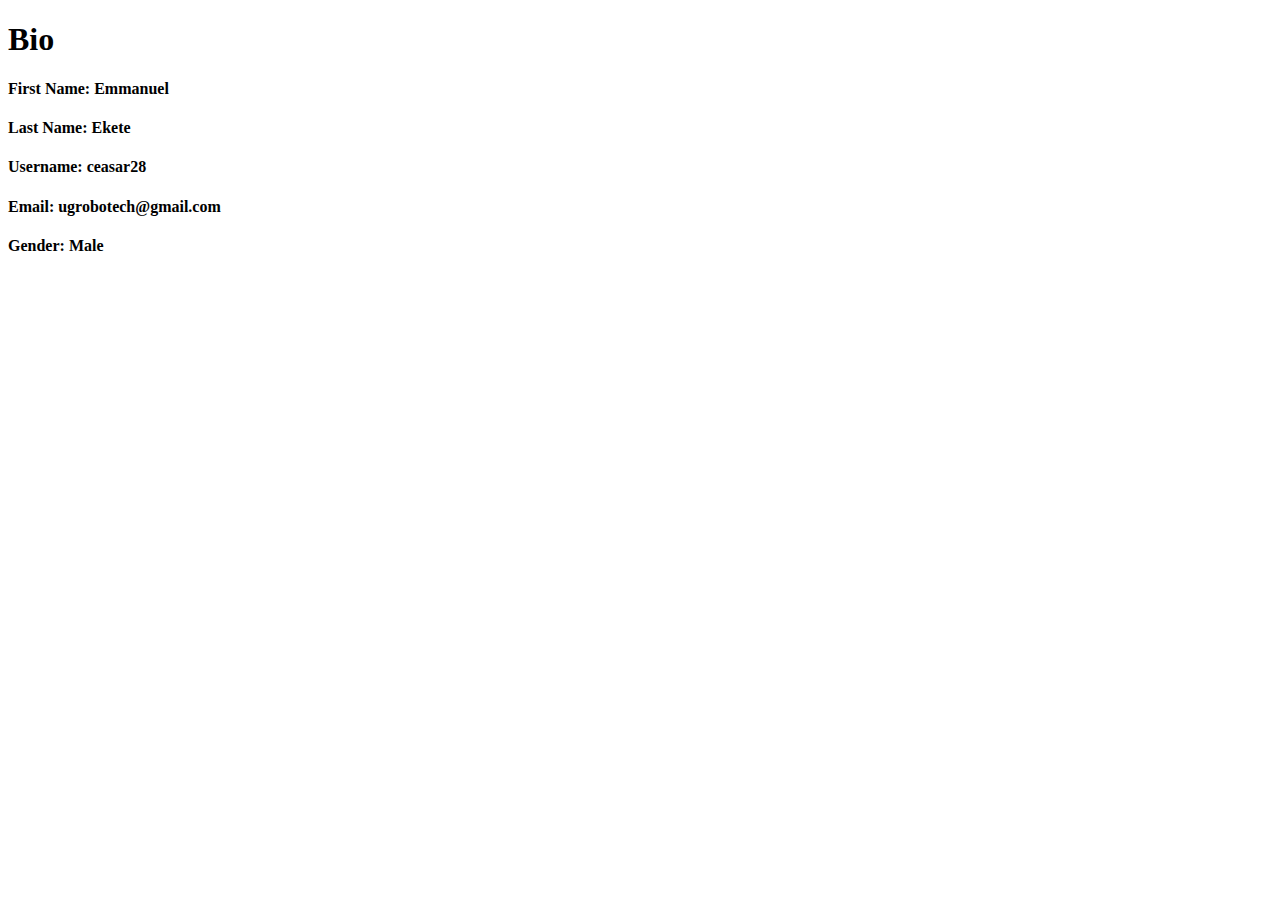
<file: Week 5 - http-server/index.html>
<!DOCTYPE html>
<html lang="en">

<head>
    <meta charset="UTF-8">
    <meta http-equiv="X-UA-Compatible" content="IE=edge">
    <meta name="viewport" content="width=device-width, initial-scale=1.0">
    <title>My bio</title>
</head>

<body>
    <h1> Bio</h1>
    <div>
        <h4>First Name: Emmanuel</h4>
        <h4>Last Name: Ekete</h4>
        <h4>Username: ceasar28</h4>
        <h4>Email: ugrobotech@gmail.com</h4>
        <h4>Gender: Male</h4>
    </div>
</body>

</html>
</file>
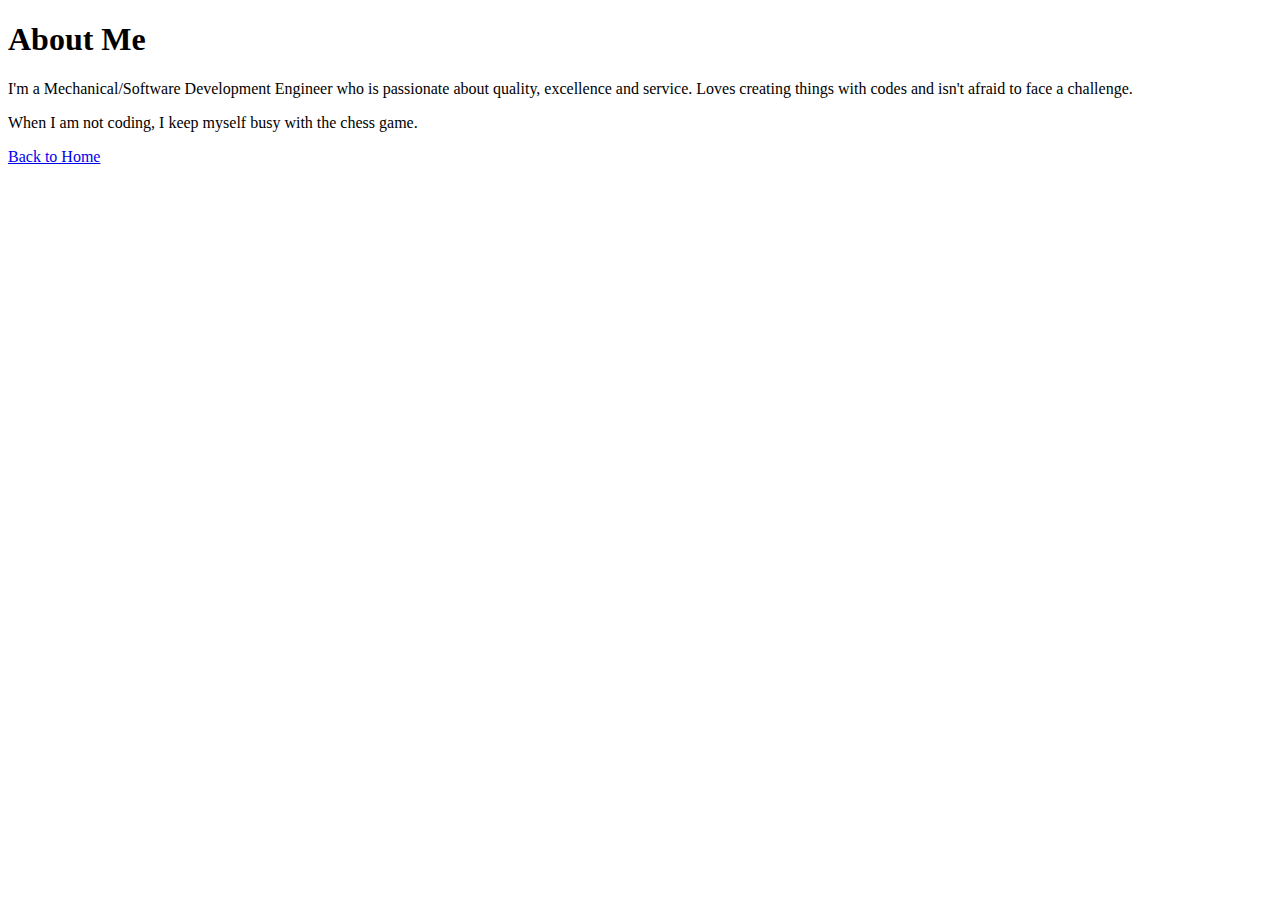
<file: Week 5 - http-server/about.html>
<!DOCTYPE html>
<html lang="en">

<head>
    <meta charset="UTF-8">
    <meta http-equiv="X-UA-Compatible" content="IE=edge">
    <meta name="viewport" content="width=device-width, initial-scale=1.0">
    <title>About me</title>
</head>

<body>
    <h1>About Me</h1>
    <div>
        <p>I'm a Mechanical/Software Development Engineer who is passionate about quality, excellence and service. Loves
            creating things with codes and isn't afraid to face a challenge.</p>
        <p>When I am not coding, I keep myself busy with the chess game.</p>
    </div>

    <div>
        <a href="/home">Back to Home</a>
    </div>
</body>

</html>
</file>
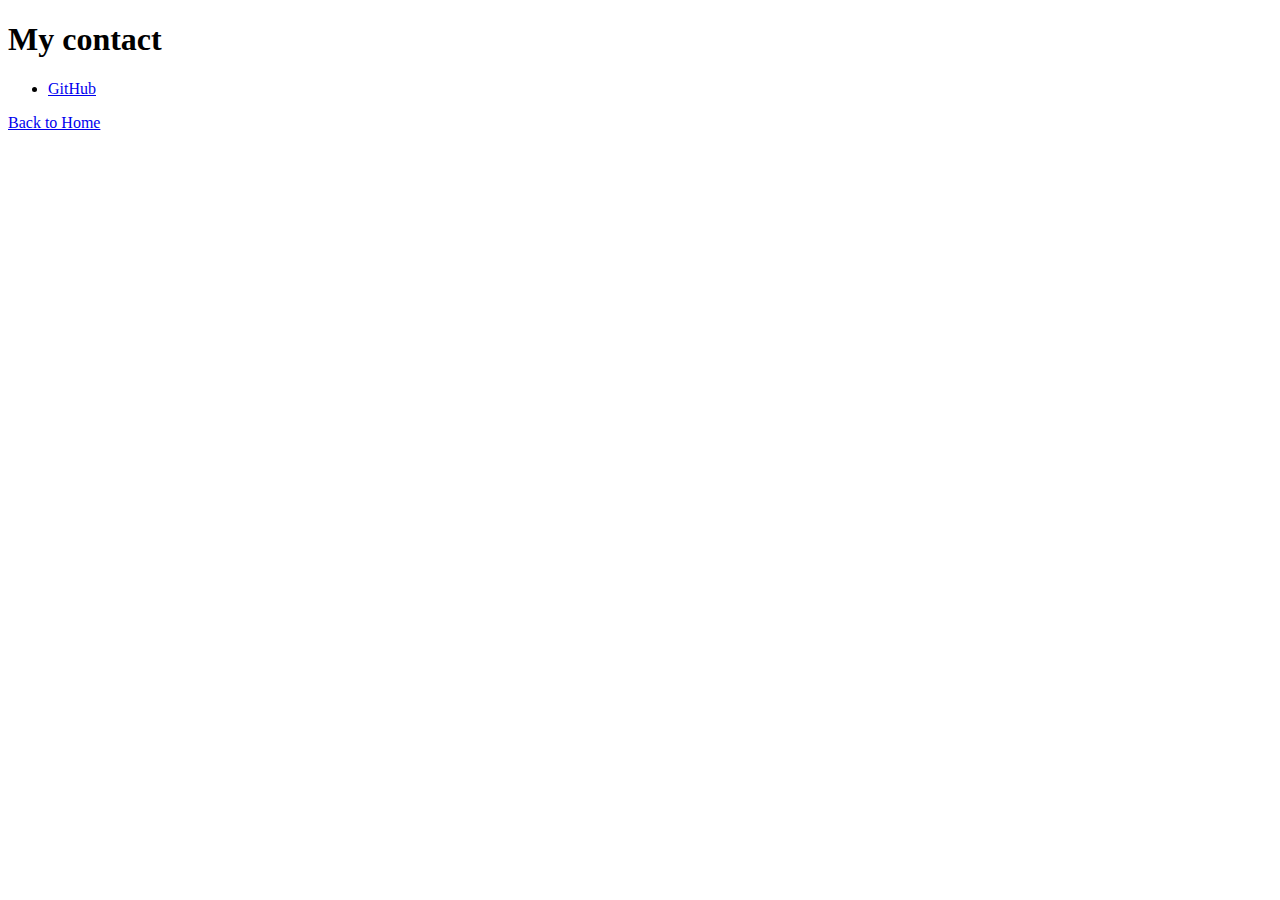
<file: Week 5 - http-server/contact.html>
<!DOCTYPE html>
<html lang="en">

<head>
    <meta charset="UTF-8">
    <meta http-equiv="X-UA-Compatible" content="IE=edge">
    <meta name="viewport" content="width=device-width, initial-scale=1.0">
    <title>Contacts</title>
</head>

<body>
    <h1>My contact</h1>
    <div>
        <ul>
            <!-- <li><a href="https://twitter.com/Alfredkhay">Twitter</a></li>
            <li><a href="https://www.linkedin.com/in/alfredo-kalu-orie">LinkedIn</a></li> -->
            <li><a href="https://github.com/ceasar28">GitHub</a></li>
        </ul>
    </div>
    <div>
        <a href="/home">Back to Home</a>
    </div>
</body>

</html>
</file>
